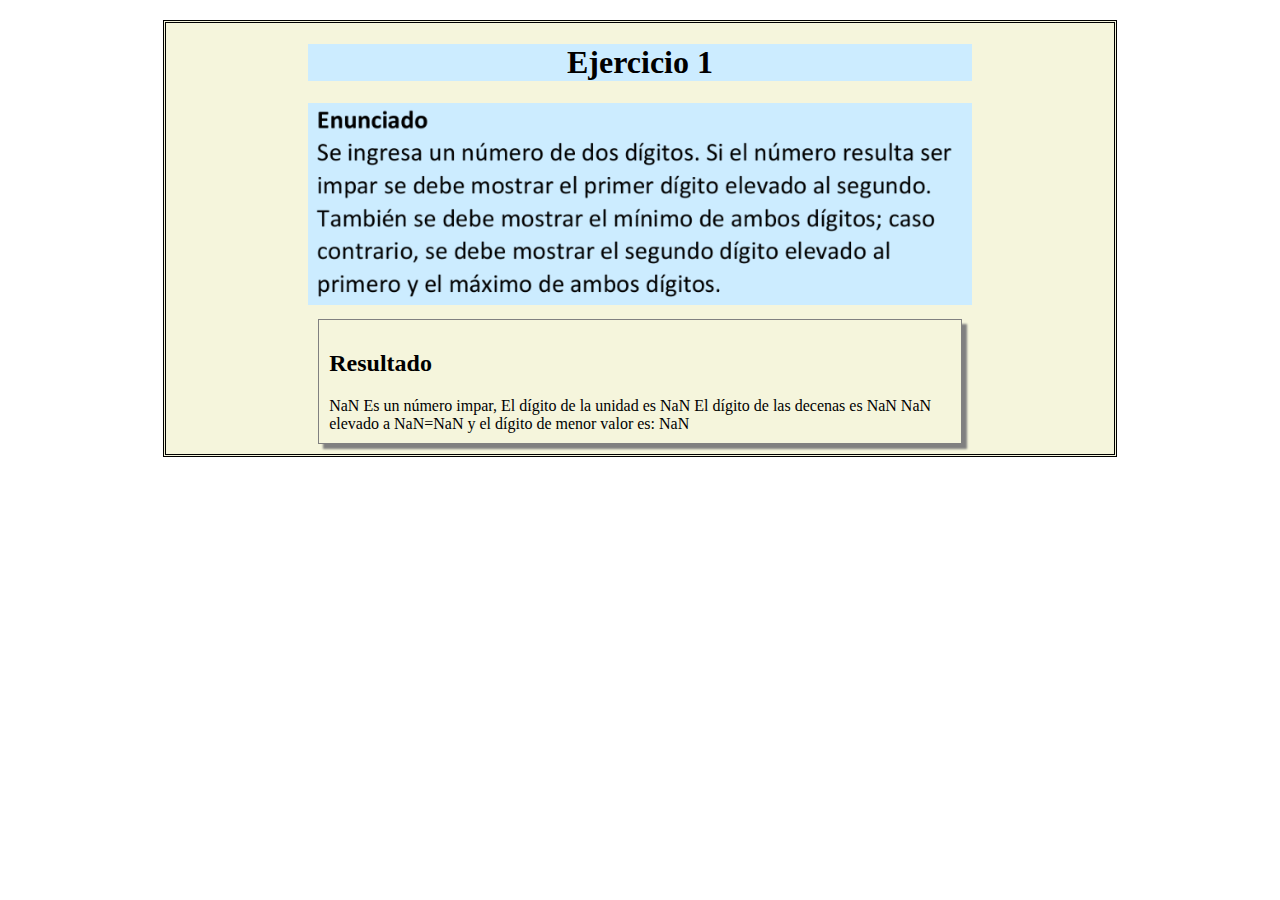
<file: caso1/index.html>
<!DOCTYPE html>
<html lang="en">

<head>
    <meta charset="UTF-8">
    <meta name="viewport" content="width=device-width, initial-scale=1.0">
    <title>Caso 1</title>
    <link rel="stylesheet" href="style.css">
</head>

<body>
    <div id="contenedor">
        <div id="enunciado">
            <h1>Ejercicio 1</h1>
            <img src="caso1.PNG" alt="caso1">
            <div id="resultado">
                <h2>Resultado</h2>
                <script src="programa.js"></script>
            </div>
        </div>
    </div>
</body>

</html>
</file>
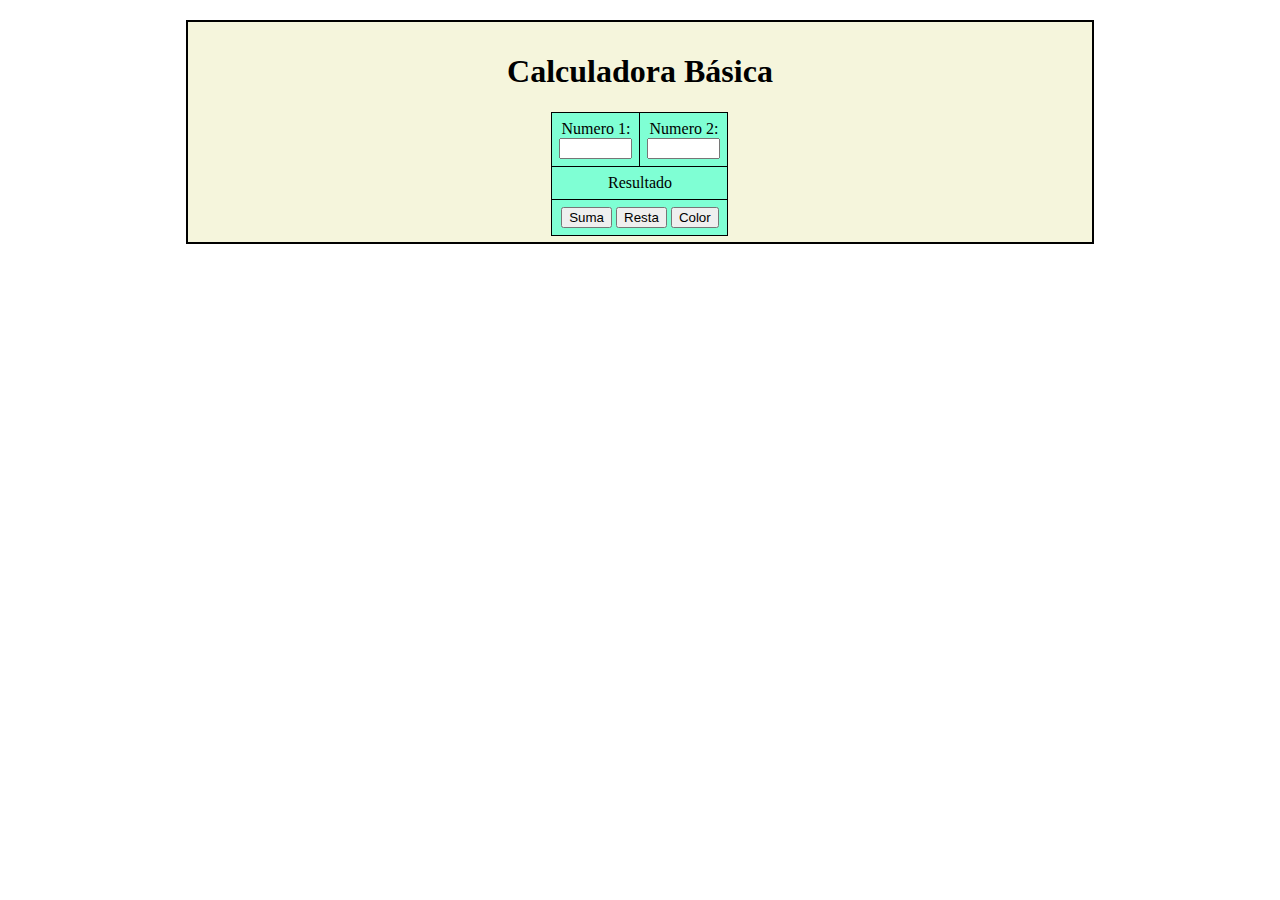
<file: ejemplo/index.html>
<!DOCTYPE html>
<html lang="en">

<head>
    <meta charset="UTF-8">
    <meta name="viewport" content="width=device-width, initial-scale=1.0">
    <title>Ejemplo</title>
    <link rel="stylesheet" href="style.css">
    <script src="programa.js"></script>
</head>

<body>
    <div>
        <h1>Calculadora Básica</h1>
        <table>
            <tr>
                <td>Numero 1:<br> <input type="text" id="n1" name="numero1" size="6"></td>
                <td>Numero 2:<br> <input type="text" id="n2" name="numero2" size="6" </td>
            </tr>
            <tr>
                <td colspan="3"><label for="etiqueta" id="resultado">Resultado</label></td>
            </tr>
            <tr>
                <td colspan="3">
                    <input type="button" value="Suma" onclick="suma();">
                    <input type="button" value="Resta" onclick="resta();">
                    <input type="button" value="Color" onclick="color();">
                </td>
            </tr>
        </table>
    </div>
</body>

</html>
</file>
<file: caso1/style.css>
#contenedor{
    background-color: beige;
    width: 75%;
    height: auto;
    margin: 20px auto;
    border: 3px double black;
}
#enunciado{
    width: 70%;
    margin: auto;
}
#resultado{
    margin: 10px;
    padding: 10px;
    font-size: 1.Sem;
    box-shadow: 5px 5px 2px gray;
border: 1px solid gray
}
img{
    width: 100%;
    height: auto;
}
h1{
    text-align: center;
    background-color: #ccecff;
}
</file>
<file: ejemplo/style.css>
div{
    border: 2px solid black;
    background-color: beige;
    width:70% ;
    height:200px ;
    margin: 20px auto;
    padding: 10px;
    text-align: center;
}
table{
    border: 1px solid black;
    background-color: aquamarine;
    margin: auto;
    border-collapse: collapse;
}
table tr{
    height: 30px;
}
table td{
    padding: 7px;
    border: 1px solid black;
}
</file>
